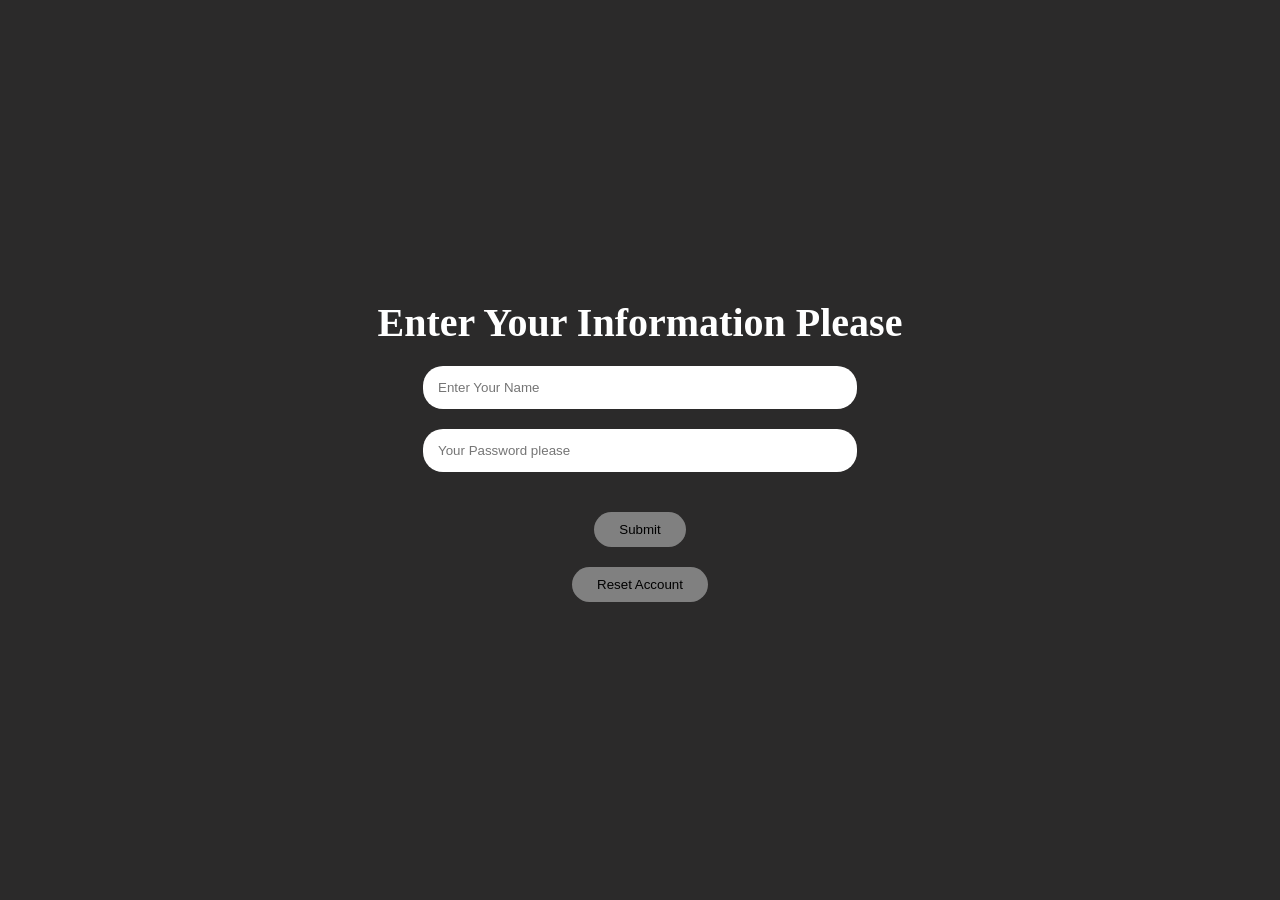
<file: index.html>
<!DOCTYPE html>
<html lang="en">

<head>
    <meta charset="UTF-8">
    <meta name="viewport" content="width=device-width, initial-scale=1.0">
    <link rel="stylesheet" href="./style.css">
    <link rel="manifest" href="./manifest.json">
    <title>Your Secrets</title>
</head>

<body id="index">
    <!-- take the user's information-->
    <form id="form">
        <h2>enter your information please</h2>
        <input id="name" type="text" placeholder="Enter Your Name">
        <input id="password" type="password" placeholder="Your Password please">
        <p id="text"></p>
        <!-- submit-->
        <button type="submit">submit</button>
        <!-- reset-->
        <button type="button" id="resetBtn">Reset Account</button>
        <!-- the link-->
        <a href="secret.html" id="hide">The locked files</a>
    </form>
    <script>
        if ('serviceWorker' in navigator) {
            navigator.serviceWorker.register('sw.js')
        }
    </script>

    <script src="./script.js"></script>
</body>

</html>
</file>
<file: style.css>
* {
    padding: 0;
    margin: 0;
    box-sizing: border-box;
}

body,
html {
    width: 100vw;
    height: 100vh;
}

#index {
    background: #2b2a2a;
    display: flex;
    justify-content: center;
    align-items: center;
    margin: auto;
    padding: 20px;
    gap: 20px;
}

#secret {
    background: #2b2a2a;
    display: flex;
    flex-direction: column;
    justify-content: center;
    align-items: center;
    margin: auto;
    padding: 20px;
    gap: 20px;
}

#form {
    width: 70%;
    height: 50%;
    display: flex;
    flex-direction: column;
    justify-content: center;
    align-items: center;
    text-align: center;
    gap: 20px;
}

#input {
    width: 100%;
    align-self: flex-start;
    display: flex;
    justify-content: space-between;
    padding: 20px 20px 0 20px;
}

.btn {
    text-align: center;
    background: #000;
    border: #000;
    color: white;
    font-family: 'Arial Narrow', Arial, sans-serif;
    border-radius: 20px;
    transition: 0.3s;
    cursor: pointer;
    font-size: 20px;
    padding: 10px 25px;
    display: flex;
    justify-content: center;
    align-items: center;
}

#input a {
    text-decoration: none;
    color: white;
} 

#input .btn:hover{
    transform: scale(1.2);
    transition: 0.2s;
    background: gray;
    color: white;
}

#preview {
    width: 100%;
    height: 100%;
    padding: 20px;
    margin: 20px;
    display: grid;
    grid-auto-rows: 300px;
    grid-template-columns: repeat(auto-fit, minmax(200px, 1fr));
    gap: 10px;
}

#preview img,
#preview video,
#preview iframe {
    width: 100%;
    height: 300px;
    object-fit: contain;
    border-radius: 10px;
}

#form h2 {
    text-transform: capitalize;
    font-size: 40px;
    color: white;
}

#form input {
    width: 50%;
    min-width: 250px;
    height: 10%;
    border-radius: 20px;
    border: #2b2a2a;
    padding: 15px;
}

#form p {
    color: crimson;
    font-weight: bold;
    font-size: 20px;
    text-transform: capitalize;
}

#form button {
    text-transform: capitalize;
    padding: 10px 25px;
    border-radius: 20px;
    border: #2b2a2a;
    background: gray;
    cursor: pointer;
}

#form button:hover {
    transform: scale(1.2);
    transition: 0.2s;
    background: #000;
    color: white;
}

#form a {
    display: none;
    color: white;
    font-size: 20px;
}
</file>
